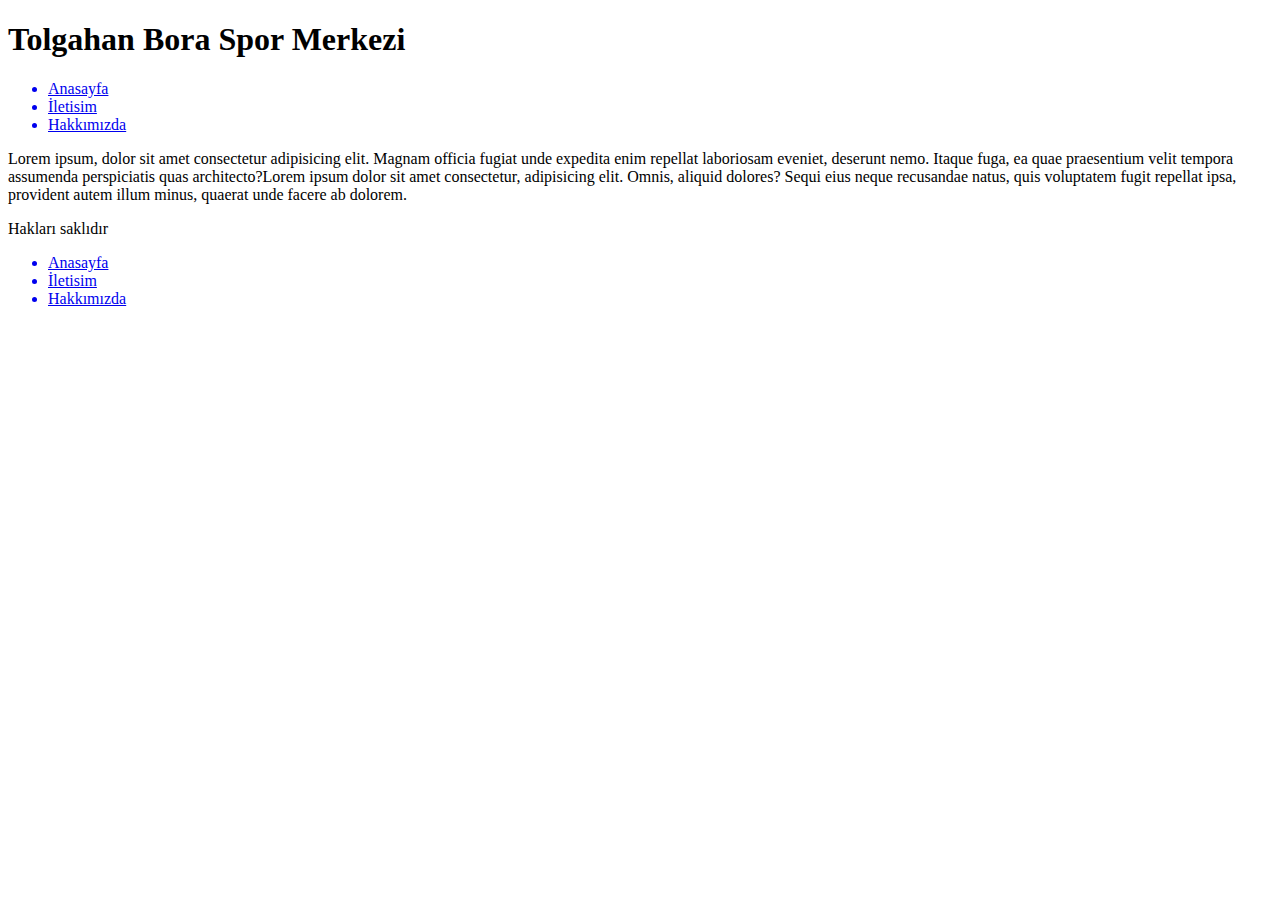
<file: iletisim.html/hakkimizda.html>
<!DOCTYPE html>
<html lang="en">
<head>
    <meta charset="UTF-8">
    <meta http-equiv="X-UA-Compatible" content="IE=edge">
    <meta name="viewport" content="width=device-width, initial-scale=1.0">
    <title>Tolgahan Bora Spor Merkezi Hakkında</title>
</head>
<body>
    <header>
        <!--Header start-->
        <h1>Tolgahan Bora Spor Merkezi</h1>
        <nav>
    
            <ul>
                <a  href="bolumsonu.html"> <li>Anasayfa</li></a>
                <a href="iletisim.html"> <li> İletisim</li></a>
                <a href="hakkimizda.html"> <li>Hakkımızda</li></a>
            </ul>
        </nav>
    </header>
    <!--Header end-->
    <section>
    <article>
       
            <p>
                Lorem ipsum, dolor sit amet consectetur adipisicing elit. Magnam officia fugiat unde expedita enim repellat laboriosam eveniet, deserunt nemo. Itaque fuga, ea quae praesentium velit tempora assumenda perspiciatis quas architecto?Lorem ipsum dolor sit amet consectetur, adipisicing elit. Omnis, aliquid dolores? Sequi eius neque recusandae natus, quis voluptatem fugit repellat ipsa, provident autem illum minus, quaerat unde facere ab dolorem.
            </p>
        
    </article>
</section>
    <!--Section sonu-->


    <footer>
        <!--Footer baslangic-->
        <p>Hakları saklıdır</p>
        <ul>
            <a  href="bolumsonu.html"> <li>Anasayfa</li></a>
            <a href="iletisim.html"> <li> İletisim</li></a>
            <a href="hakkimizda.html"> <li>Hakkımızda</li></a>
         </ul>
    </footer>
    <!--Footer bitis-->
</body>
</html>
</file>
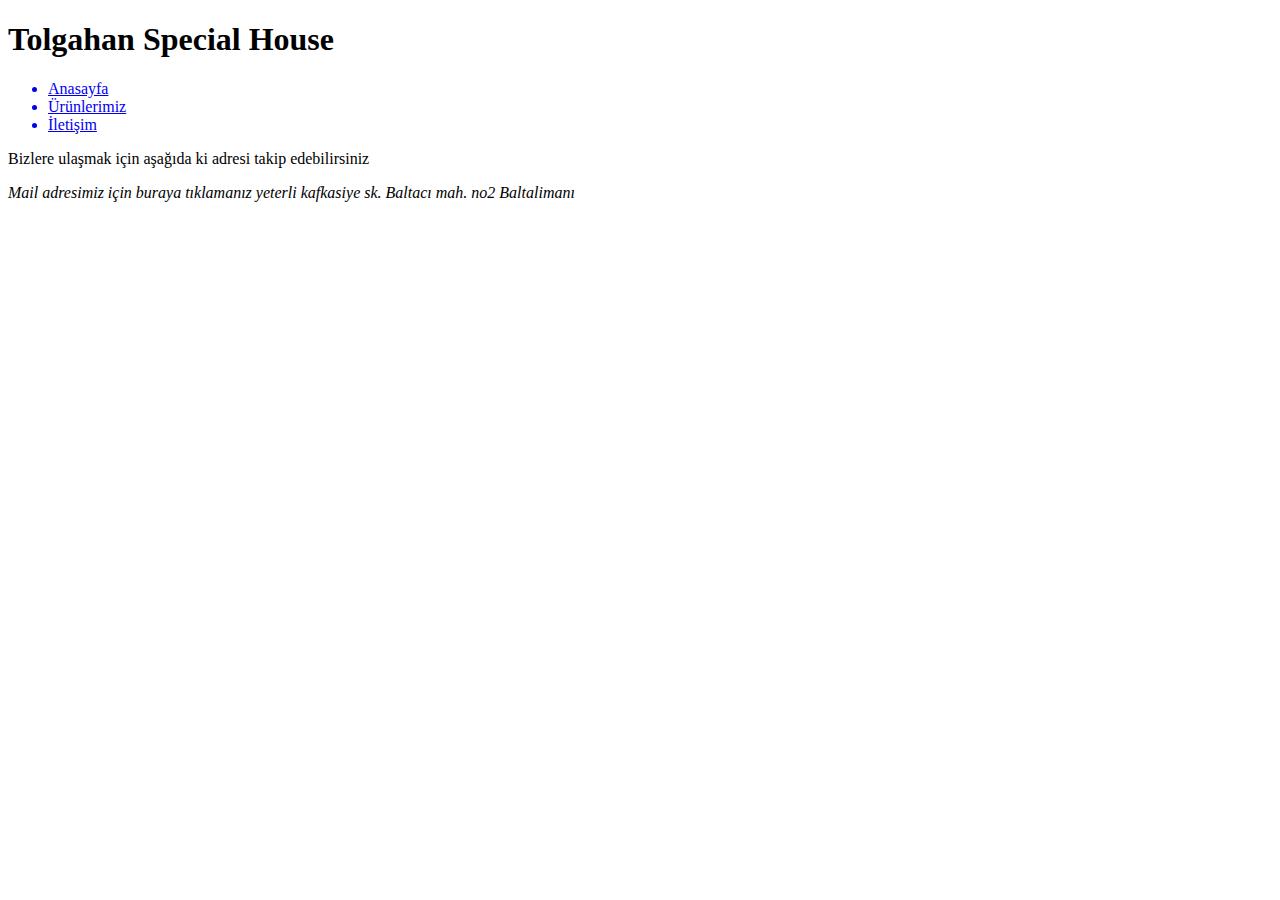
<file: patikacss/iletişim.html>
<!DOCTYPE html>
<html lang="tr">
<head>
    <style>
        
    </style>
    <meta charset="UTF-8">
    <meta http-equiv="X-UA-Compatible" content="IE=edge">
    <meta name="viewport" content="width=device-width, initial-scale=1.0">
    <title>Tolgahan House İletişim</title>
</head>


<body>

    <header>
        <H1>Tolgahan Special House</H1>
        <nav>
            <ul >
                <a href="Patikacss.html" >
                    <li class="style">Anasayfa</li>
                </a>

                <a href="ürünlerimiz.html" >
                    <li class="style"> Ürünlerimiz </li>
                </a>
                <a href="iletişim.html">
                    <li class="style">İletişim</li>
                </a>
            </ul>
        </nav>
    </header>






    <section>
        <article>
            <p>Bizlere ulaşmak için aşağıda ki adresi takip edebilirsiniz</p>
            <address ><mailto:tolgahanhouse@gmail.com>Mail adresimiz için buraya tıklamanız yeterli</mailto>
                     kafkasiye sk. Baltacı mah. no2  Baltalimanı
            </address>

            <iframe src="https://www.google.com/maps/embed?pb=!1m18!1m12!1m3!1d12026.982792876732!2d29.03945618734965!3d41.09640261866921!2m3!1f0!2f0!3f0!3m2!1i1024!2i768!4f13.1!3m3!1m2!1s0x14caca080e5cbdf5%3A0x7d961a486acbbba!2zQmFsdGFsaW1hbsSxLCAzNDQ3MCBTYXLEsXllci_EsHN0YW5idWw!5e0!3m2!1str!2str!4v1650490452107!5m2!1str!2str" width="600" height="450" style="border:0;" allowfullscreen="" loading="lazy" referrerpolicy="no-referrer-when-downgrade"></iframe>
        </article>

    
    </section>
</body>
</html>
</file>
